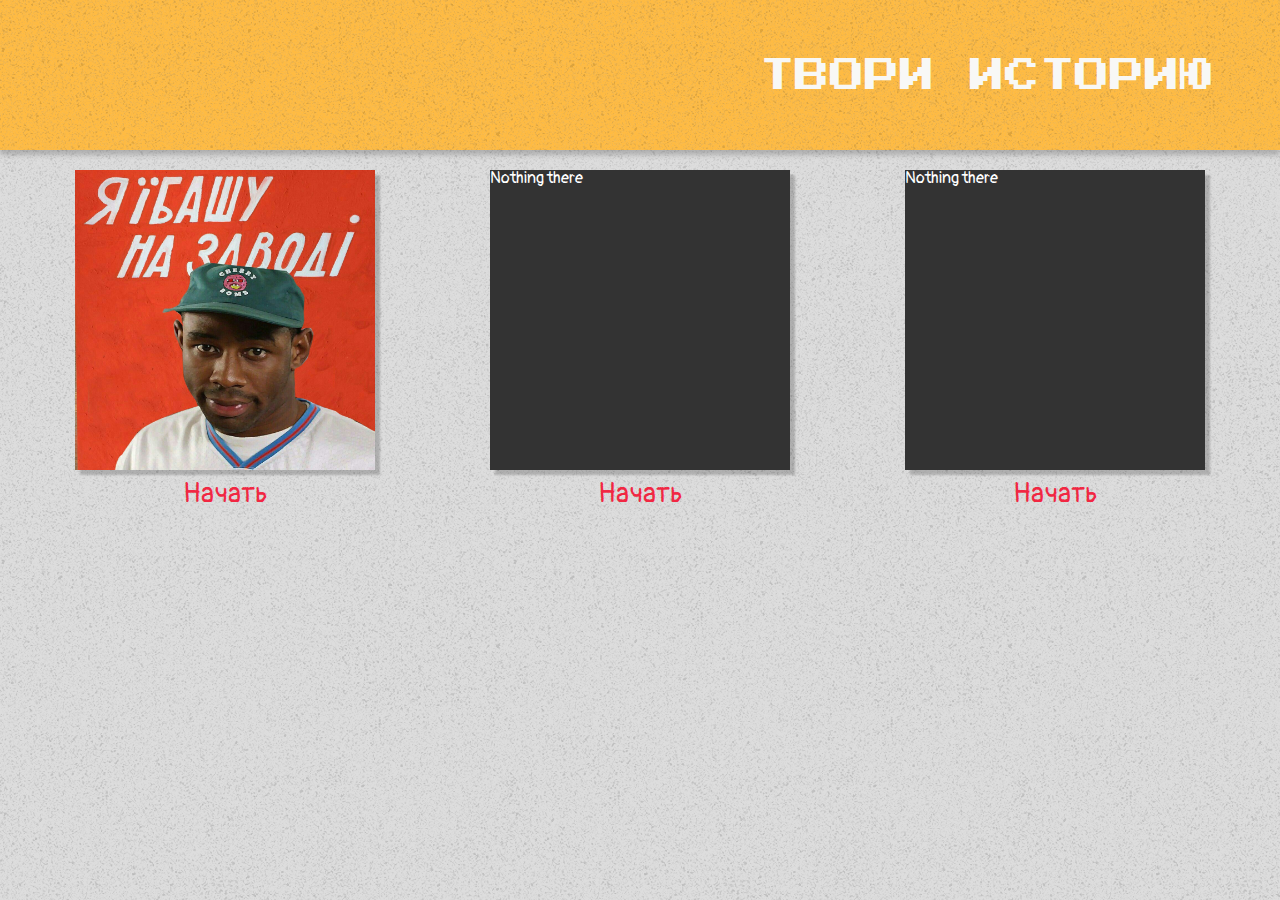
<file: index.html>
<!DOCTYPE html>
<html>
<head>
	<title>WACKOS</title>
	<meta charset="utf-8">
	<link href="https://fonts.googleapis.com/css?family=Pangolin|Press+Start+2P&amp;subset=cyrillic" rel="stylesheet">
	<meta name="viewport" content="width=device-width, initial-scale=1">
	<link rel="stylesheet" type="text/css" href="reset.css"/>
	<link rel="stylesheet" type="text/css" href="style.css"/>
</head>
<body>
	<div id="container">
		<div id="header">
			<div class="wrap head">
				<div class="headSentence">
					ТВОРИ ИСТОРИЮ
				</div>
			</div>
		</div>
		<div id="allContent">	
			<div class="wrap">
				<div class="games">
					<a href="firstStory/firstStory.html" class="start gameOneButton"><div class="game" id="firstGameBlock"></div><span class="startButton">Начать</span></a>
					<a href="#" class="start gameTwoButton"><div class="game">Nothing there</div><span class="startButton">Начать</span></a>
					<a href="#" class="start gameThreeButton"><div class="game">Nothing there</div><span class="startButton">Начать</span></a>
				</div>
				<!-- <div class="gameOne invis">
					<div class="question">
						<h2 id="numberOfQuestion">Вопрос 1/20</h2>
						<br>
						<p id="directQuestion">Первый вопрос</p>
						<input type="text" id="answer" placeholder="Введите текст..."><br>
						<span id="nextButton">Далее</span>
					</div>
					<div class="result invis">
						<h2 id="resultHead"></h2>
						<p id="resultContent"></p>
					</div>
				</div> -->
			</div>
		</div>		
	</div>
	<script src="script.js"></script>
</body>
</html>
</file>
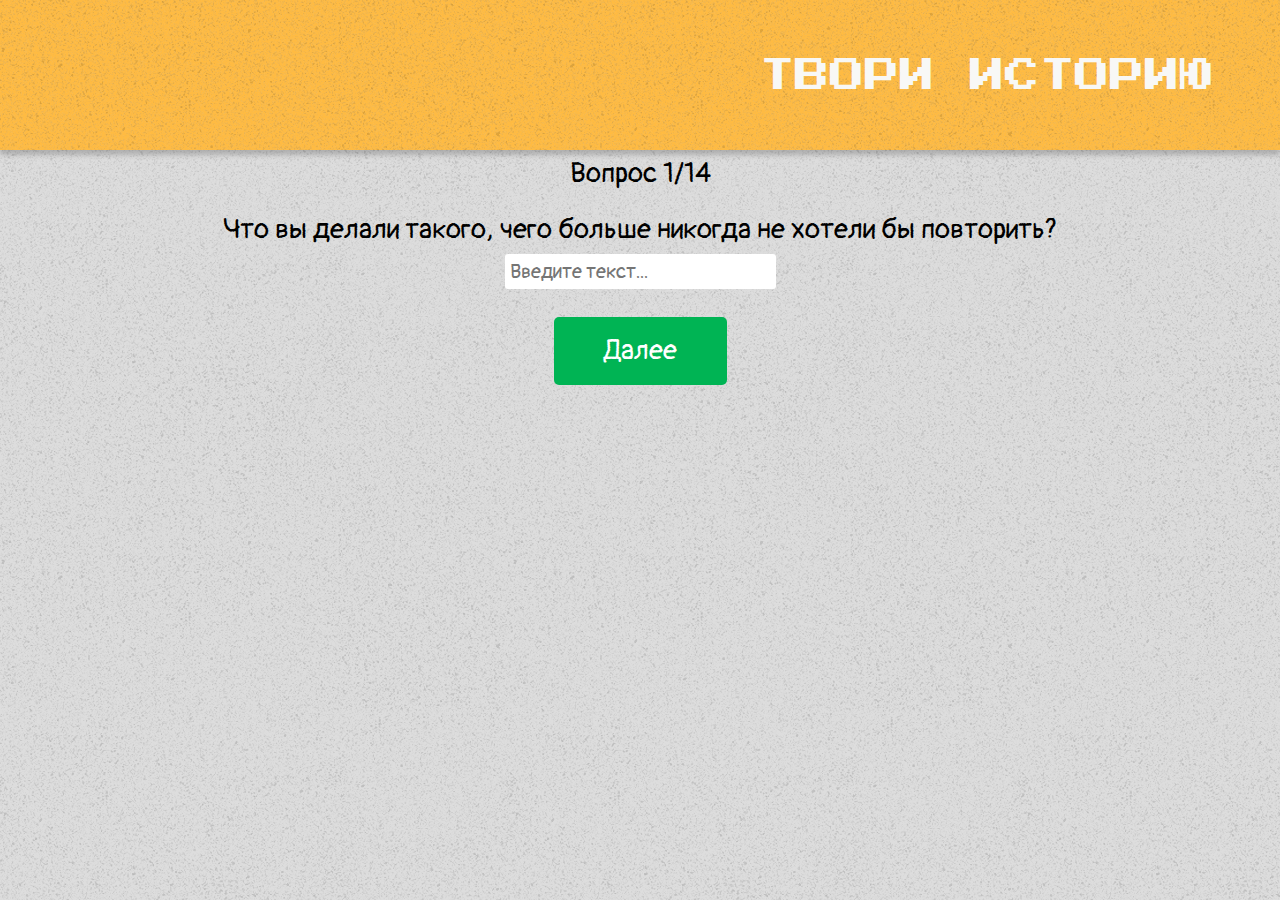
<file: firstStory/firstStory.html>
<!DOCTYPE html>
<html>
<head>
	<title>WACKOS</title>
	<meta charset="utf-8">
	<link href="https://fonts.googleapis.com/css?family=Pangolin|Press+Start+2P&amp;subset=cyrillic" rel="stylesheet">
	<meta name="viewport" content="width=device-width, initial-scale=1">
	<link rel="stylesheet" type="text/css" href="../reset.css"/>
	<link rel="stylesheet" type="text/css" href="../style.css"/>
</head>
<body>
	<div id="container">
		<div id="header">
			<div class="wrap head">
				<a href="../index.html">
					<div class="headSentence">
					ТВОРИ ИСТОРИЮ
					</div>
				</a>
			</div>
		</div>
		<div id="allContent">	
			<div class="wrap">
				<div class="gameOne">
					<div class="question">
						<h2 id="numberOfQuestion">Вопрос 1/14</h2>
						<br>
						<p id="directQuestion">Что вы делали такого, чего больше никогда не хотели бы повторить?</p>
						<input type="text" id="answer" placeholder="Введите текст..."><br>
						<span id="nextButton">Далее</span>
					</div>
					<div class="result invis">
						<h2 id="resultHead"></h2>
						<p id="resultContent"></p>
					</div>
				</div>
			</div>
		</div>		
	</div>
	<script src="scriptFirstStory.js"></script>
</body>
</html>
</file>
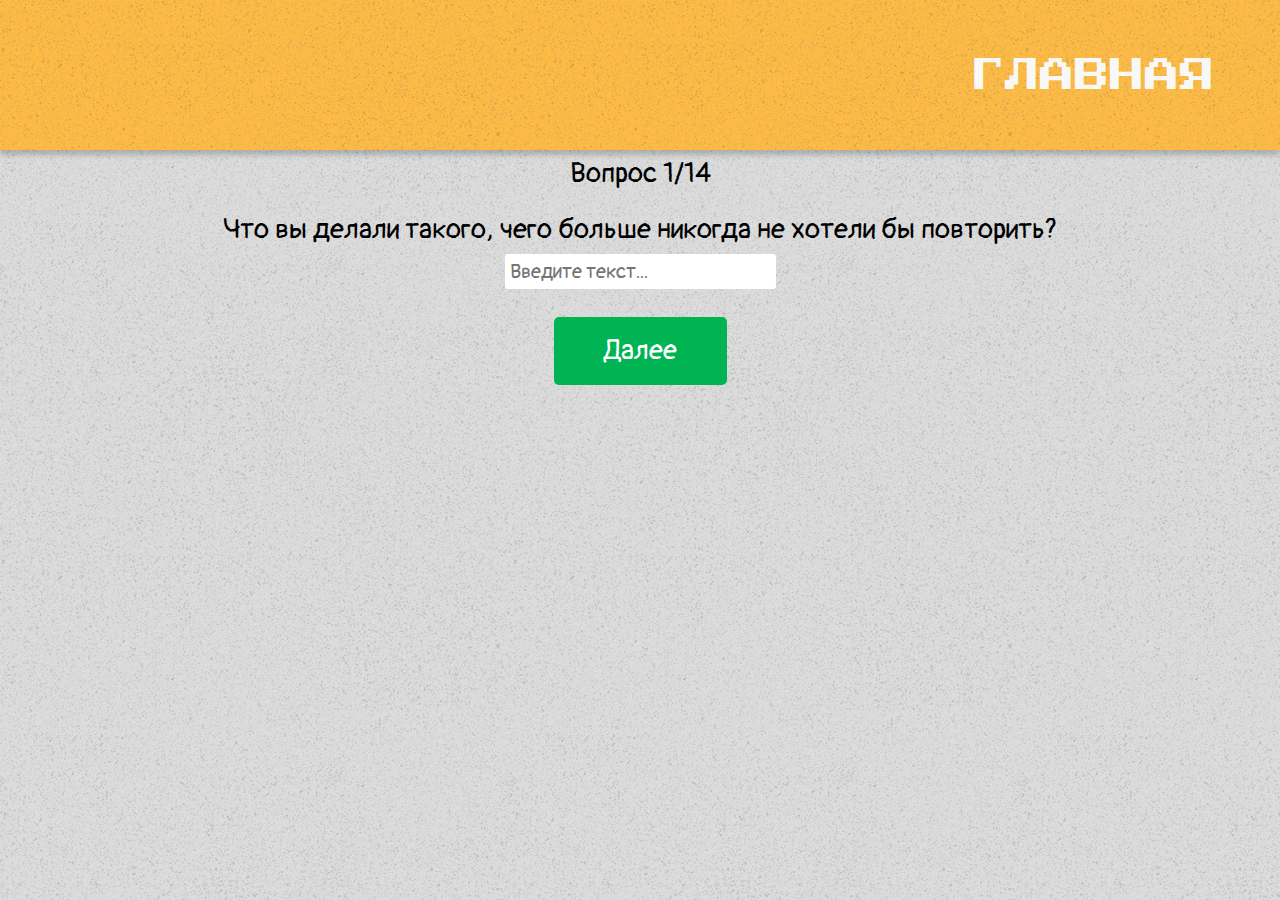
<file: stories/firstStory.html>
<!DOCTYPE html>
<html>
<head>
	<title>WACKOS</title>
	<meta charset="utf-8">
	<link href="https://fonts.googleapis.com/css?family=Pangolin|Press+Start+2P&amp;subset=cyrillic" rel="stylesheet">
	<meta name="viewport" content="width=device-width, initial-scale=1">
	<link rel="stylesheet" type="text/css" href="../reset.css"/>
	<link rel="stylesheet" type="text/css" href="../style.css"/>
</head>
<body>
	<div id="container">
		<div id="header">
			<div class="wrap head">
				<a href="../index.html">
					<div class="headSentence">
					ГЛАВНАЯ
					</div>
				</a>
			</div>
		</div>
		<div id="allContent">	
			<div class="wrap">
				<div class="gameOne">
					<div class="question">
						<h2 id="numberOfQuestion">Вопрос 1/14</h2>
						<br>
						<p id="directQuestion">Что вы делали такого, чего больше никогда не хотели бы повторить?</p>
						<form id="form"> <input type="text" id="answer" placeholder="Введите текст..." autofocus></form><br>
						<span id="nextButton">Далее</span>
					</div>
					<div class="result invis">
						<h2 id="resultHead"></h2>
						<p id="resultContent"></p>
					</div>
				</div>
			</div>
		</div>		
	</div>
	<script src="scriptFirstStory.js"></script>
</body>
</html>
</file>
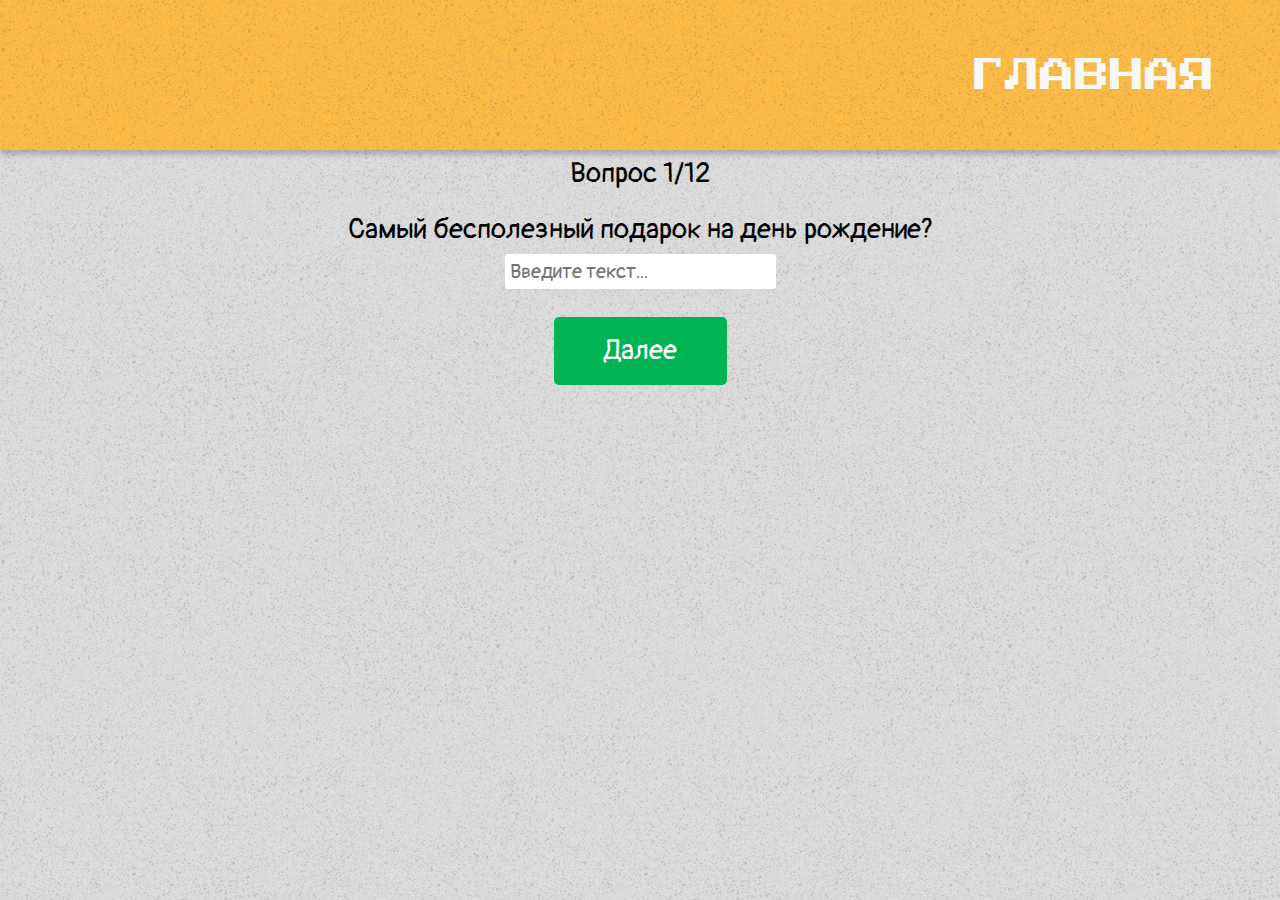
<file: stories/secondStory.html>
<!DOCTYPE html>
<html>
<head>
	<title>WACKOS</title>
	<meta charset="utf-8">
	<link href="https://fonts.googleapis.com/css?family=Pangolin|Press+Start+2P&amp;subset=cyrillic" rel="stylesheet">
	<meta name="viewport" content="width=device-width, initial-scale=1">
	<link rel="stylesheet" type="text/css" href="../reset.css"/>
	<link rel="stylesheet" type="text/css" href="../style.css"/>
</head>
<body>
	<div id="container">
		<div id="header">
			<div class="wrap head">
				<a href="../index.html">
					<div class="headSentence">
					ГЛАВНАЯ
					</div>
				</a>
			</div>
		</div>
		<div id="allContent">	
			<div class="wrap">
				<div class="gameOne">
					<div class="question">
						<h2 id="numberOfQuestion">Вопрос 1/12</h2>
						<br>
						<p id="directQuestion">Самый бесполезный подарок на день рождение?</p>
						<form id="form"> <input type="text" id="answer" placeholder="Введите текст..." autofocus></form><br>
						<span id="nextButton">Далее</span>
					</div>
					<div class="result invis">
						<h2 id="resultHead"></h2>
						<p id="resultContent"></p>
					</div>
				</div>
			</div>
		</div>		
	</div>
	<script src="scriptSecondStory.js"></script>
</body>
</html>
</file>
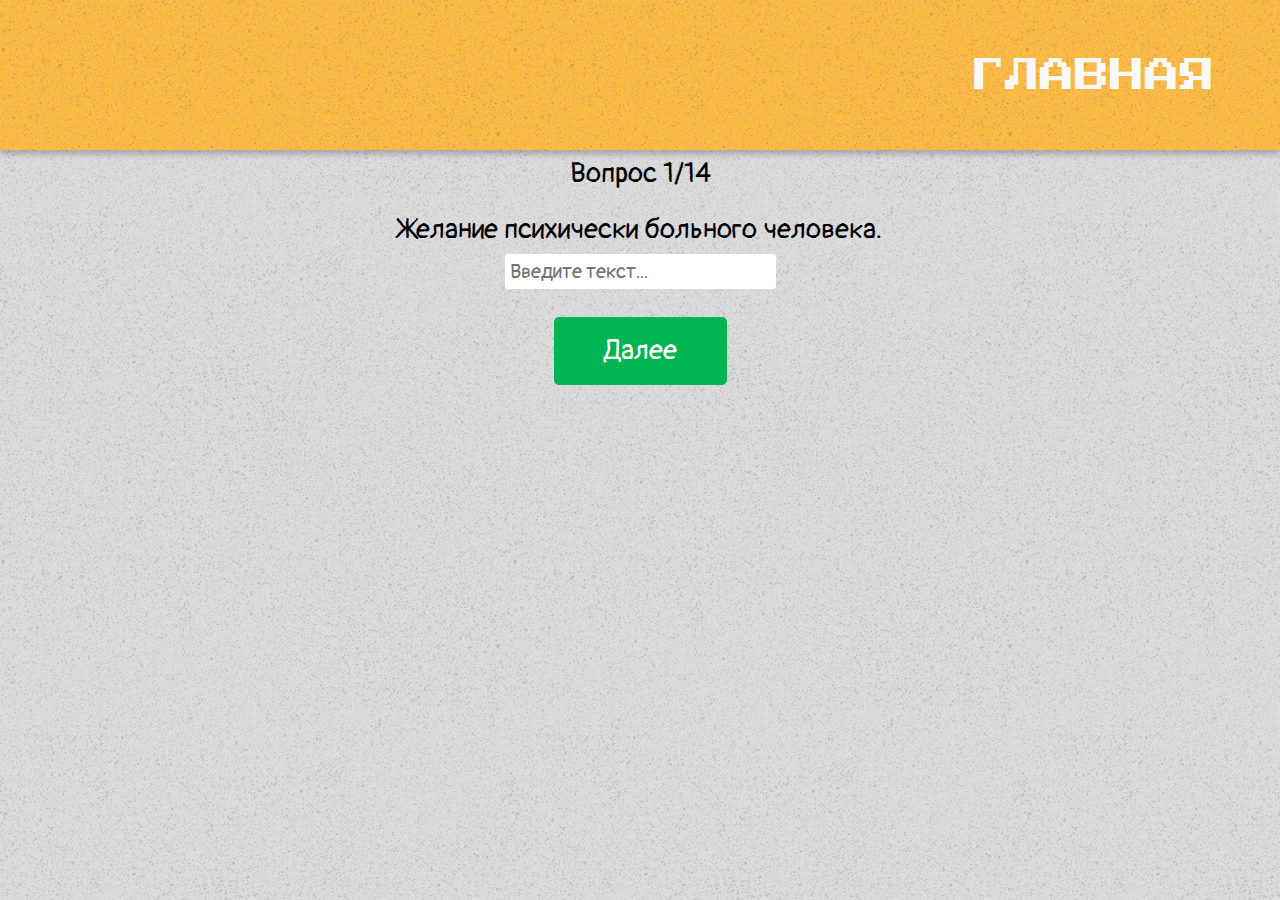
<file: stories/thirdStory.html>
<!DOCTYPE html>
<html>
<head>
	<title>WACKOS</title>
	<meta charset="utf-8">
	<link href="https://fonts.googleapis.com/css?family=Pangolin|Press+Start+2P&amp;subset=cyrillic" rel="stylesheet">
	<meta name="viewport" content="width=device-width, initial-scale=1">
	<link rel="stylesheet" type="text/css" href="../reset.css"/>
	<link rel="stylesheet" type="text/css" href="../style.css"/>
</head>
<body>
	<div id="container">
		<div id="header">
			<div class="wrap head">
				<a href="../index.html">
					<div class="headSentence">
					ГЛАВНАЯ
					</div>
				</a>
			</div>
		</div>
		<div id="allContent">	
			<div class="wrap">
				<div class="gameOne">
					<div class="question">
						<h2 id="numberOfQuestion">Вопрос 1/14</h2>
						<br>
						<p id="directQuestion">Желание психически больного человека.</p>
						<form id="form"> <input type="text" id="answer" placeholder="Введите текст..." autofocus></form><br>
						<span id="nextButton">Далее</span>
					</div>
					<div class="result invis">
						<h2 id="resultHead"></h2>
						<p id="resultContent"></p>
					</div>
				</div>
			</div>
		</div>		
	</div>
	<script src="scriptThirdStory.js"></script>
</body>
</html>
</file>
<file: style.css>
/*font-family: 'Press Start 2P', cursive;
font-family: 'Pangolin', cursive;*/

body {
	background-color: #ddd;
}

a {
	text-decoration: none;
}

#header {
	background-color: /*rgb(168, 203, 213)*/#ffbb42;
	width: 100%;
	height: 150px;
	background-image: inherit;
	box-shadow: 0px 5px 5px rgba(0,0,0,0.2);
}

.wrap {
	/*background-color: #999;*/
	max-width: 1170px;
	margin: 0px auto;
	height: 100%;
	padding: 0 10px;
	box-sizing: border-box;
}

.wrap.head {
	flex-wrap: wrap;
	display: flex;
	justify-content: flex-end;
}

.headSentence {
	display: flex;
	align-items: center;
	font-family: 'Press Start 2P', cursive;
	font-size: 35px;
	height: 100%;
	color: #f8f8f6;
}

#container {
	overflow: hidden;
	min-height: 100vh;
	background-image: url("noiseImg.png");
}

#allContent {
	height: 100%;
	padding-top: 10px;
}

.games {
	display: flex; /* Поменять на flex */
	flex-wrap: wrap;
	justify-content: space-between;
}

.game {
	width: 300px;
	height: 300px;
	background-color: #333;
	margin: 10px;
	box-shadow: 5px 5px 2px rgba(0,0,0,0.2);
	color: #fff;
	font-family: 'Pangolin', cursive;
}

#firstGameBlock {
	background-image: url("firstImg.jpg");
	background-size: cover;
}

.startButton {
	display: flex;
	justify-content: center;
	color: #f12742;
	font-family: 'Pangolin', cursive;
	font-size: 28px;
}

.gameOne {
	display: flex;
	/*background-color: #166;*/ /* убрать */
	font-family: 'Pangolin', cursive;
	font-size: 28px;
}

.question,
.result {
 width: 100%;
 display: flex;
 flex-direction: column;
 align-items: center;
}

.result h2 {
	font-size: 32px;
	margin-bottom: 20px;
}

.result p {
font-size: 22px;
color: #252525;
}


input[type="text"] {
	border: 0px;
	background-color: #fff;
	padding: 5px;
	outline: none;
	font-family: inherit;
	font-size: 20px;
	border-radius: 3px;
	margin: 10px auto 0px;
}

#nextButton {
	padding: 20px 50px;
	font-family: inherit;
	background-color: #00b454;
	cursor: pointer;
	color: #fff;
	border-radius: 5px;
}

.invis {
	display: none;
}
</file>
